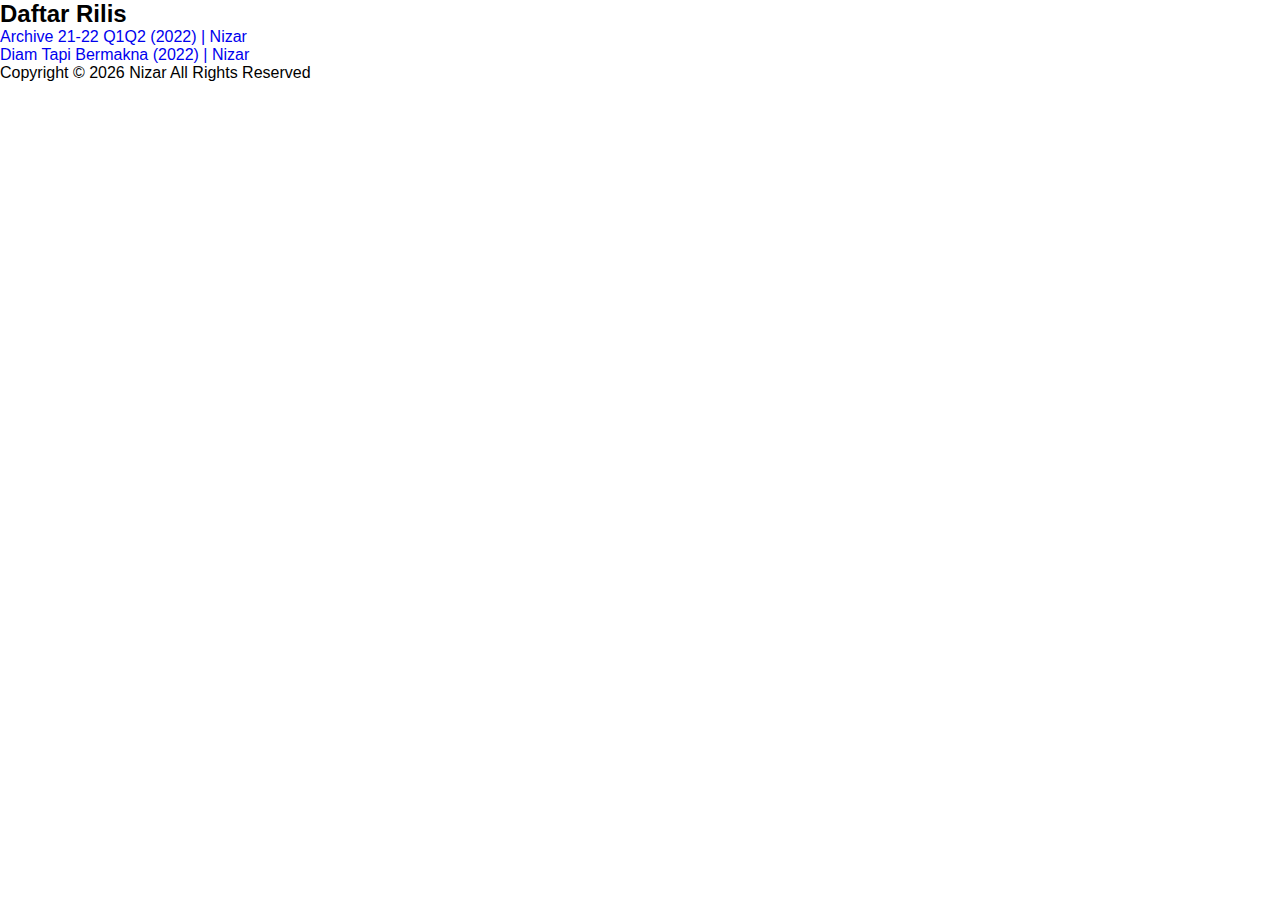
<file: index.html>
<!DOCTYPE html>
<html lang="en">
<head>
    <meta charset="UTF-8">
    <meta http-equiv="X-UA-Compatible" content="IE=edge">
    <meta name="viewport" content="width=device-width, initial-scale=1.0">
    <link href="https://cdn.jsdelivr.net/npm/bootstrap@5.1.3/dist/css/bootstrap.min.css" rel="stylesheet" integrity="sha384-1BmE4kWBq78iYhFldvKuhfTAU6auU8tT94WrHftjDbrCEXSU1oBoqyl2QvZ6jIW3" crossorigin="anonymous">

    <title>MyBusy</title>
    <style>
        * {
            padding: 0;
            margin: 0;
            font-family: Arial, Helvetica, sans-serif;
        }

        ul li a{
            text-decoration: none;
        }
    </style>
</head>
<body>
    

    <!-- section 1 daftar rilis -->
    <div class="container">
        <div class="section-1 mt-4">
            <div class="row">
                <div class="col">
                    <h2 class="text-center">Daftar Rilis</h2>
                </div>
            </div>

            <div class="row mt-4">
                <div class="col d-flex justify-content-center">
                    <ul>
                        <!-- <li><a href="/archive20212022q1q2">Archive 21-22 Q1Q2 (2022) | Nizar</a></li> -->
                        <li><a href="/archive202122q1q2-2022">Archive 21-22 Q1Q2 (2022) | Nizar</a></li>
                        <li><a href="/diamtapibermakna-2022">Diam Tapi Bermakna (2022) | Nizar</a></li>
                    </ul>
                </div>
            </div>
        </div>
    </div>
    <!-- end section 1 daftar rilis -->


    <!-- footer -->
    <footer class="mt-5">
        <div class="container">
            <p class="text-center">Copyright &copy; <script>document.write(new Date().getFullYear())</script> Nizar All Rights Reserved</p>
        </div>
    </footer>
    
    <!-- end footer -->



</body>
</html>
</file>
